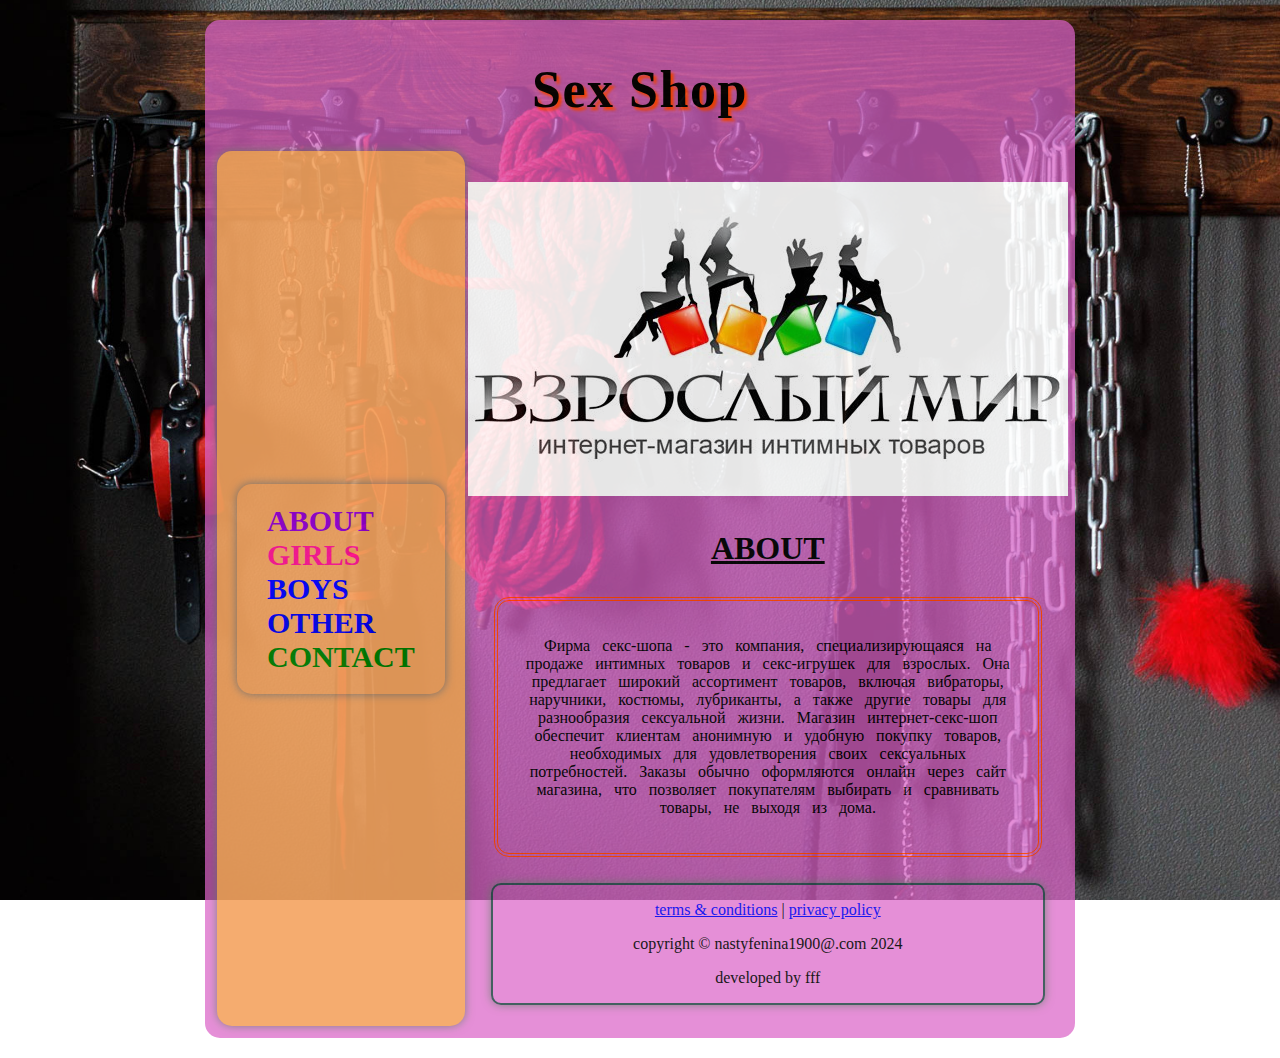
<file: magas/index.html>
<!doctype html>
<html lang="en">
<head>
    <meta charset="utf-8">
    <title>SEX SHOP</title>
    <link rel="stylesheet" href="style.css">
    <link rel="shortcut icon" href="icon-toys.png">
</head>
<body id="home">
    <div id="home-page">
        <div id="logo">
            <h1 style="text-align: center ;">Sex Shop</h1>
        </div>
        <table>
            <tr>
                <td id="navigation" style="text-align: center;">
                    <ul id="navigation" style="text-align: left;">
                        <li><a href="index.html" id="purple" style="text-align: left;">about</a></li>
                        <li><a href="girls.html" id="pink" style="text-align: left;">girls</a></li>
                        <li><a href="boys.html" id="blue" style="text-align: left;">boys</a></li>
                        <li><a href="other.html" id="grey" style="text-align: left;">other</a></li>
                        <li><a href="contact.html" id="green" style="text-align: left;">contact</a></li>
                    </ul>
                </td>
                <td>

                    <div id="shop">
                        <img src="avatar.jpg" id="avatar" alt="avatar">
                    </div>

                    <h1 class="sub-heading">about</h1>
                    <div id="para" class="wordspace">
                        <p>
                            Фирма секс-шопа - это компания, специализирующаяся на продаже интимных товаров и секс-игрушек для взрослых. Она предлагает широкий ассортимент товаров, включая
                            вибраторы, наручники, костюмы, лубриканты, а также другие товары для разнообразия сексуальной жизни.
                            Магазин интернет-секс-шоп обеспечит клиентам анонимную и удобную покупку товаров,
                            необходимых для удовлетворения своих сексуальных потребностей.
                            Заказы обычно оформляются онлайн через сайт магазина, что позволяет покупателям выбирать и сравнивать товары, не выходя из дома.

                        </p>
                    </div>
                    <footer>
                        <div id="foot">
                            <p><a href="#">terms & conditions</a> | <a href="#">privacy policy</a></p>
                            <p>copyright © nastyfenina1900@.com 2024 </p>
                            <p>developed by fff</p>
                        </div>
                    </footer>
                </td>
            </tr>
        </table>
    </div>
</body>

</html>
</file>
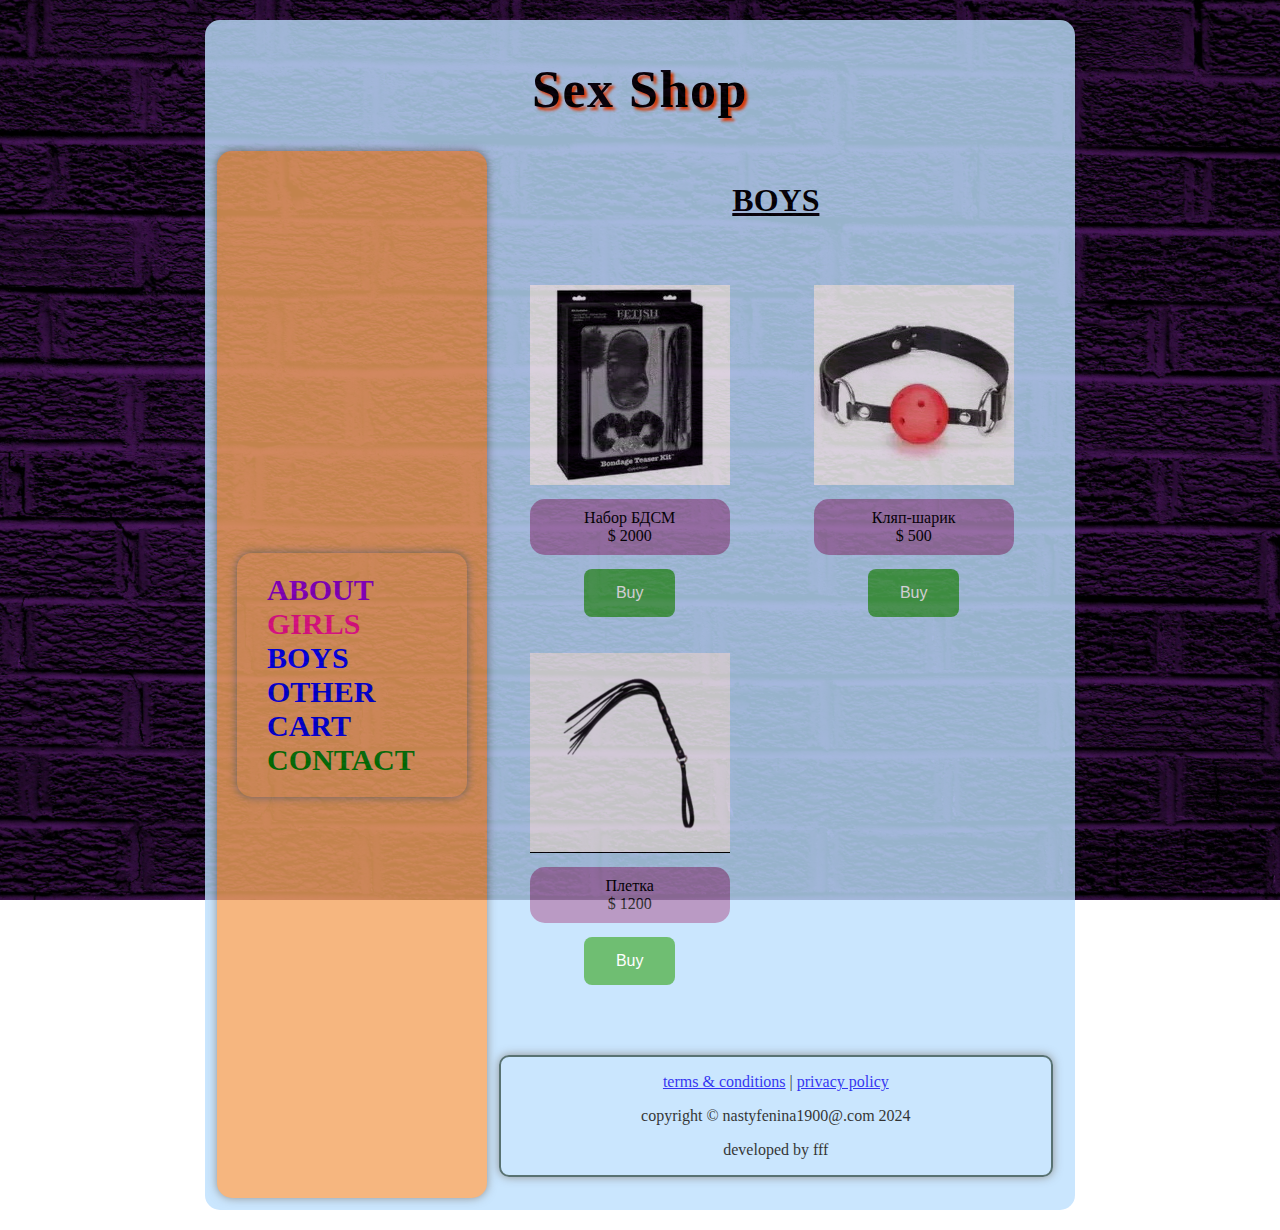
<file: magas/boys.html>
<!DOCTYPE html>
<html lang="en">
<head>
    <meta charset="UTF-8">
    <title>SEX SHOP</title>
    <link rel="stylesheet" href="style.css">
    <link rel="shortcut icon" href="icon-toys.png">
</head>

<body id="boys-toys">
    <div id="boys-page">
        <div id="logo">
            <h1 style="text-align: center ;">Sex Shop</h1>
        </div>
        <table>
            <tr>
                <td id="navigation" style="text-align: left;">
                    <ul id="navigation" style="text-align: left;">
                        <li><a href="index.html" id="purple" style="text-align: left;">about</a></li>
                        <li><a href="girls.html" id="pink" style="text-align: left;">girls</a></li>
                        <li><a href="boys.html" id="blue" style="text-align: left;">boys</a></li>
                        <li><a href="other.html" id="grey" style="text-align: left;">other</a></li>
                        <li><a href="cart.html" id="cart-link">cart</a></li>
                        <li><a href="contact.html" id="green" style="text-align: left;">contact</a></li>
                    </ul>
                </td>
                <td>
                    <h1 class="sub-heading">Boys</h1>
                    <div id="toy-images">
                        <div class="toy">
                            <figure>
                                <img src="nabor.jpg" alt="nabor">
                                <figcaption>Набор БДСМ <br>$ 2000</figcaption>
                                <button class="buy-button">Buy</button>
                            </figure>
                        </div>
                        <div class="toy">
                            <figure>
                                <img src="klyap_sharik.jpg" alt="klyap_sharik">
                                <figcaption>Кляп-шарик <br>$ 500</figcaption>
                                <button class="buy-button">Buy</button>
                            </figure>
                        </div>
                        <div class="toy">
                            <figure>
                                <img src="pletka.png" alt="pletka">
                                <figcaption>Плетка <br>$ 1200</figcaption>
                                <button class="buy-button">Buy</button>
                            </figure>
                        </div>




                    </div>

                    <footer>
                        <div id="foot">
                            <p><a href="#">terms & conditions</a> | <a href="#">privacy policy</a></p>
                            <p>copyright © nastyfenina1900@.com 2024 </p>
                            <p>developed by fff</p>
                        </div>
                    </footer>
                </td>
            </tr>
        </table>
    </div>
    <!-- Контейнер корзины (добавлен вне таблицы и основного контента) -->
    <div id="cart-container" style="display: none;">
        <h2>cart</h2>
        <button class="close-button" onclick="closeCart()">Закрыть</button>
        <ul id="cart-list">
            <!-- Здесь будут отображаться товары -->
        </ul>
    </div>
</body>

</html>
     
<script>
    // Массив для хранения добавленных в корзину товаров
    let cartItems = [];

    // Функция для добавления товара в корзину (заглушка)
    function addToCart(productName) {
        cartItems.push(productName);
        alert(productName + ' добавлен в корзину!'); // Простое уведомление
    }

    // Функция для отображения корзины
    function showCart() {
        const cartContainer = document.getElementById('cart-container');
        const cartList = document.getElementById('cart-list');

        // Очищаем список перед заполнением
        cartList.innerHTML = '';

        // Заполняем список товарами из массива
        cartItems.forEach(item => {
            const li = document.createElement('li');
            li.textContent = item;
            cartList.appendChild(li);
        });

        // Отображаем контейнер корзины
        cartContainer.style.display = 'block';
    }

    // Функция для закрытия корзины
    function closeCart() {
        const cartContainer = document.getElementById('cart-container');
        cartContainer.style.display = 'none';
    }

    // Обработчики событий
    document.addEventListener('DOMContentLoaded', () => {
        // Находим все кнопки "Купить" и добавляем обработчик клика
        const buyButtons = document.querySelectorAll('.buy-button');
        buyButtons.forEach(button => {
            button.addEventListener('click', () => {
                // Получаем название товара (предполагается, что оно где-то рядом с кнопкой)
                const productName = button.closest('.toy').querySelector('figcaption').textContent; //Достает имя из элемента figcaption
                addToCart(productName);
            });
        });

        // Находим ссылку на корзину и добавляем обработчик клика
        const cartLink = document.getElementById('cart-link');
        cartLink.addEventListener('click', (event) => {
            event.preventDefault(); // Предотвращаем переход по ссылке
            showCart();
        });

        // Находим кнопку закрытия корзины и добавляем обработчик клика
        const closeButton = document.querySelector('#cart-container .close-button');
        closeButton.addEventListener('click', closeCart);
    });
</script>
</file>
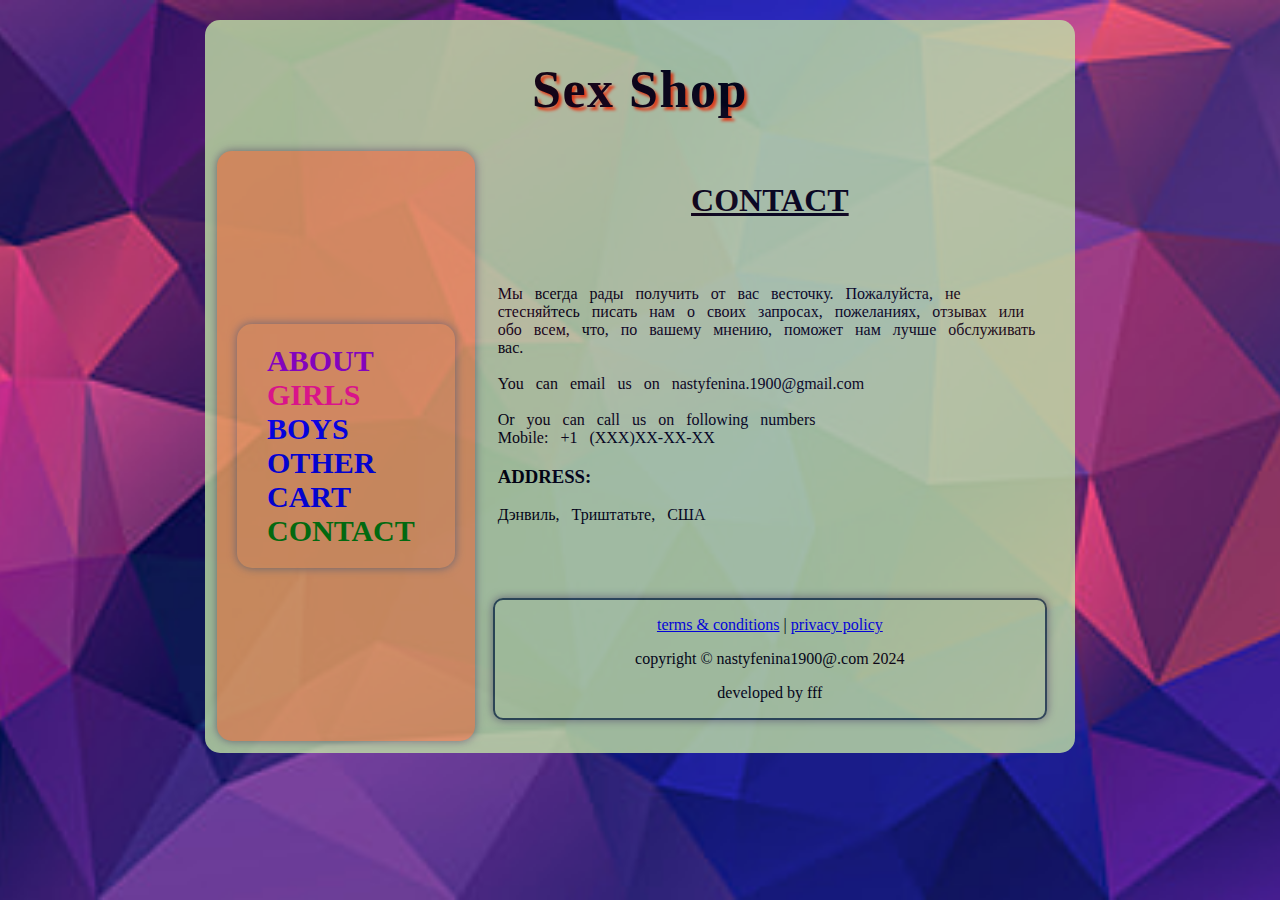
<file: magas/contact.html>
<!DOCTYPE html>
<html lang="en">
<head>
    <meta charset="UTF-8">
    <title>SEX SHOP</title>
    <link rel="stylesheet" href="style.css">
    <link rel="shortcut icon" href="icon-toys.png">
</head>
<body id="contact">
    <div id="contact-page">
        <div id="logo">
            <h1 style="text-align: center ;">Sex Shop</h1>
        </div>
        <table>
            <tr>
                <td id="navigation" style="text-align: center;">
                    <ul id="navigation" style="text-align: left;">
                        <li><a href="index.html" id="purple" style="text-align: left;">about</a></li>
                        <li><a href="girls.html" id="pink" style="text-align: left;">girls</a></li>
                        <li><a href="boys.html" id="blue" style="text-align: left;">boys</a></li>
                        <li><a href="other.html" id="grey" style="text-align: left;">other</a></li>
                        <li><a href="cart.html" id="cart-link">cart</a></li>
                        <li><a href="contact.html" id="green" style="text-align: left;">contact</a></li>
                    </ul>
                </td>
                <td>

                    <h1 class="sub-heading">Contact</h1>
                    <div class="wordspace cont">
                        <p>
                            Мы всегда рады получить от вас весточку.
                            Пожалуйста, не стесняйтесь писать нам о своих запросах, пожеланиях,
                            отзывах или обо всем, что, по вашему мнению, поможет нам лучше обслуживать вас. <br> <br> You can email us on nastyfenina.1900@gmail.com <br><br> Or you can call us on following numbers
                            <br>Mobile: +1 (ХХХ)ХХ-ХХ-ХХ
                        </p>
                        <h3>ADDRESS:</h3>
                        <p>Дэнвиль, Триштатьте, США </p>
                    </div>
                    <br>
                    <footer>
                        <div id="foot">
                            <p><a href="#">terms & conditions</a> | <a href="#">privacy policy</a></p>
                            <p>copyright © nastyfenina1900@.com 2024 </p>
                            <p>developed by fff</p>
                        </div>
                    </footer>
                </td>
            </tr>
        </table>
    </div>
    <!-- Контейнер корзины (добавлен вне таблицы и основного контента) -->
    <div id="cart-container" style="display: none;">
        <h2>cart</h2>
        <button class="close-button" onclick="closeCart()">Закрыть</button>
        <ul id="cart-list">
            <!-- Здесь будут отображаться товары -->
        </ul>
    </div>
</body>

</html>
<script>
    // Массив для хранения добавленных в корзину товаров
    let cartItems = [];

    // Функция для добавления товара в корзину (заглушка)
    function addToCart(productName) {
        cartItems.push(productName);
        alert(productName + ' добавлен в корзину!'); // Простое уведомление
    }

    // Функция для отображения корзины
    function showCart() {
        const cartContainer = document.getElementById('cart-container');
        const cartList = document.getElementById('cart-list');

        // Очищаем список перед заполнением
        cartList.innerHTML = '';

        // Заполняем список товарами из массива
        cartItems.forEach(item => {
            const li = document.createElement('li');
            li.textContent = item;
            cartList.appendChild(li);
        });

        // Отображаем контейнер корзины
        cartContainer.style.display = 'block';
    }

    // Функция для закрытия корзины
    function closeCart() {
        const cartContainer = document.getElementById('cart-container');
        cartContainer.style.display = 'none';
    }

    // Обработчики событий
    document.addEventListener('DOMContentLoaded', () => {
        // Находим все кнопки "Купить" и добавляем обработчик клика
        const buyButtons = document.querySelectorAll('.buy-button');
        buyButtons.forEach(button => {
            button.addEventListener('click', () => {
                // Получаем название товара (предполагается, что оно где-то рядом с кнопкой)
                const productName = button.closest('.toy').querySelector('figcaption').textContent; //Достает имя из элемента figcaption
                addToCart(productName);
            });
        });

        // Находим ссылку на корзину и добавляем обработчик клика
        const cartLink = document.getElementById('cart-link');
        cartLink.addEventListener('click', (event) => {
            event.preventDefault(); // Предотвращаем переход по ссылке
            showCart();
        });

        // Находим кнопку закрытия корзины и добавляем обработчик клика
        const closeButton = document.querySelector('#cart-container .close-button');
        closeButton.addEventListener('click', closeCart);
    });
</script>
</file>
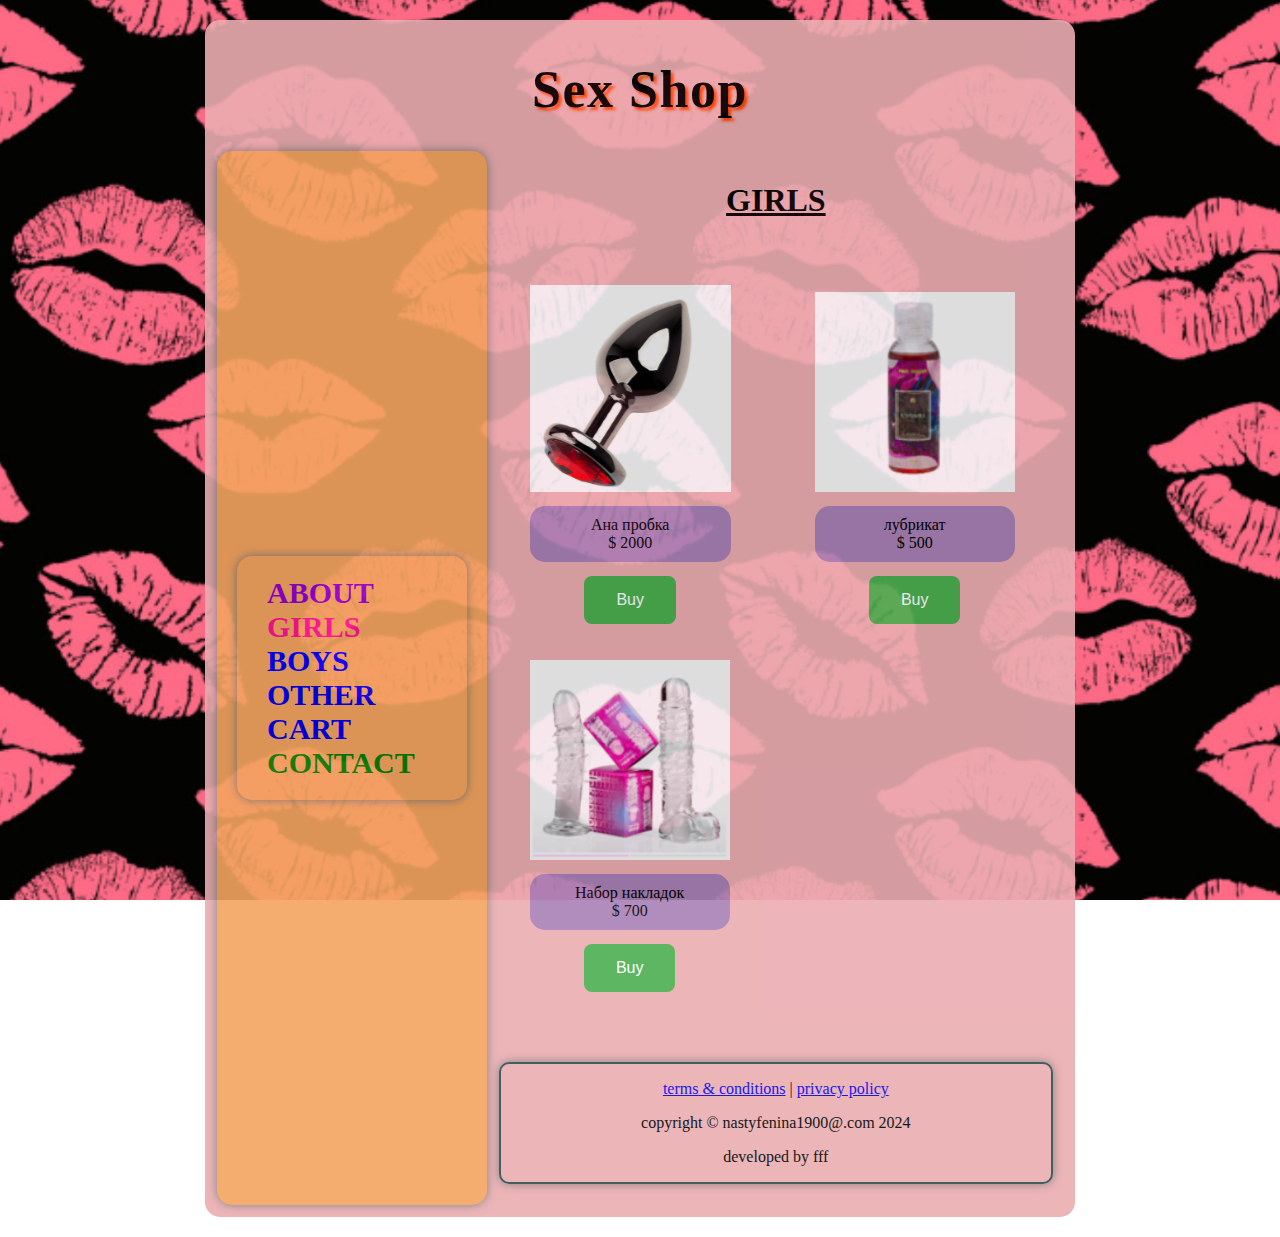
<file: magas/girls.html>
<!DOCTYPE html>
<html lang="en">
<head>
    <meta charset="UTF-8">
    <title>SEX SHOP</title>
    <link rel="stylesheet" href="style.css">
    <link rel="shortcut icon" href="icon-toys.png">
</head>
<body id="girls-toys">
    <div id="girls-page">
        <div id="logo">
            <h1 style="text-align: center ;">Sex Shop</h1>
        </div>
        <table>
            <tr>
                <td id="navigation" style="text-align: left;">
                    <ul id="navigation" style="text-align: left;">
                        <li><a href="index.html" id="purple" style="text-align: left;">about</a></li>
                        <li><a href="girls.html" id="pink" style="text-align: left;">girls</a></li>
                        <li><a href="boys.html" id="blue" style="text-align: left;">boys</a></li>
                        <li><a href="other.html" id="grey" style="text-align: left;">other</a></li>
                        <li><a href="cart.html" id="cart-link">cart</a></li>
                        <li><a href="contact.html" id="green" style="text-align: left;">contact</a></li>
                    </ul>
                </td>
                <td>
                    <h1 class="sub-heading">Girls</h1>
                    <div id="toy-images">
                        <div class="toy">
                            <figure>
                                <img src="asd.png" alt="Ана">
                                <figcaption> Ана пробка <br>$ 2000</figcaption>
                                <button class="buy-button">Buy</button>
                            </figure>
                        </div>
                        <div class="toy">
                            <figure>
                                <img src="asg.png" alt="лубрикат">
                                <figcaption>лубрикат <br>$ 500</figcaption>
                                <button class="buy-button">Buy</button>
                            </figure>
                        </div>
                        <div class="toy">
                            <figure>
                                <img src="rdi.png" alt="nabor_nakla">
                                <figcaption>Набор накладок <br>$ 700</figcaption>
                                <button class="buy-button">Buy</button>
                            </figure>
                        </div>
                    </div>

                    <footer>
                        <div id="foot">
                            <p><a href="#">terms & conditions</a> | <a href="#">privacy policy</a></p>
                            <p>copyright © nastyfenina1900@.com 2024 </p>
                            <p>developed by fff</p>
                        </div>
                    </footer>
                </td>
            </tr>
        </table>
    </div>
    <!-- Контейнер корзины (добавлен вне таблицы и основного контента) -->
    <div id="cart-container" style="display: none;">
        <h2>cart</h2>
        <button class="close-button" onclick="closeCart()">Закрыть</button>
        <ul id="cart-list">
            <!-- Здесь будут отображаться товары -->
        </ul>
    </div>
</body>

</html>
<script>
    // Массив для хранения добавленных в корзину товаров
    let cartItems = [];

    // Функция для добавления товара в корзину (заглушка)
    function addToCart(productName) {
        cartItems.push(productName);
        alert(productName + ' добавлен в корзину!'); // Простое уведомление
    }

    // Функция для отображения корзины
    function showCart() {
        const cartContainer = document.getElementById('cart-container');
        const cartList = document.getElementById('cart-list');

        // Очищаем список перед заполнением
        cartList.innerHTML = '';

        // Заполняем список товарами из массива
        cartItems.forEach(item => {
            const li = document.createElement('li');
            li.textContent = item;
            cartList.appendChild(li);
        });

        // Отображаем контейнер корзины
        cartContainer.style.display = 'block';
    }

    // Функция для закрытия корзины
    function closeCart() {
        const cartContainer = document.getElementById('cart-container');
        cartContainer.style.display = 'none';
    }

    // Обработчики событий
    document.addEventListener('DOMContentLoaded', () => {
        // Находим все кнопки "Купить" и добавляем обработчик клика
        const buyButtons = document.querySelectorAll('.buy-button');
        buyButtons.forEach(button => {
            button.addEventListener('click', () => {
                // Получаем название товара (предполагается, что оно где-то рядом с кнопкой)
                const productName = button.closest('.toy').querySelector('figcaption').textContent; //Достает имя из элемента figcaption
                addToCart(productName);
            });
        });

        // Находим ссылку на корзину и добавляем обработчик клика
        const cartLink = document.getElementById('cart-link');
        cartLink.addEventListener('click', (event) => {
            event.preventDefault(); // Предотвращаем переход по ссылке
            showCart();
        });

        // Находим кнопку закрытия корзины и добавляем обработчик клика
        const closeButton = document.querySelector('#cart-container .close-button');
        closeButton.addEventListener('click', closeCart);
    });
</script>
</file>
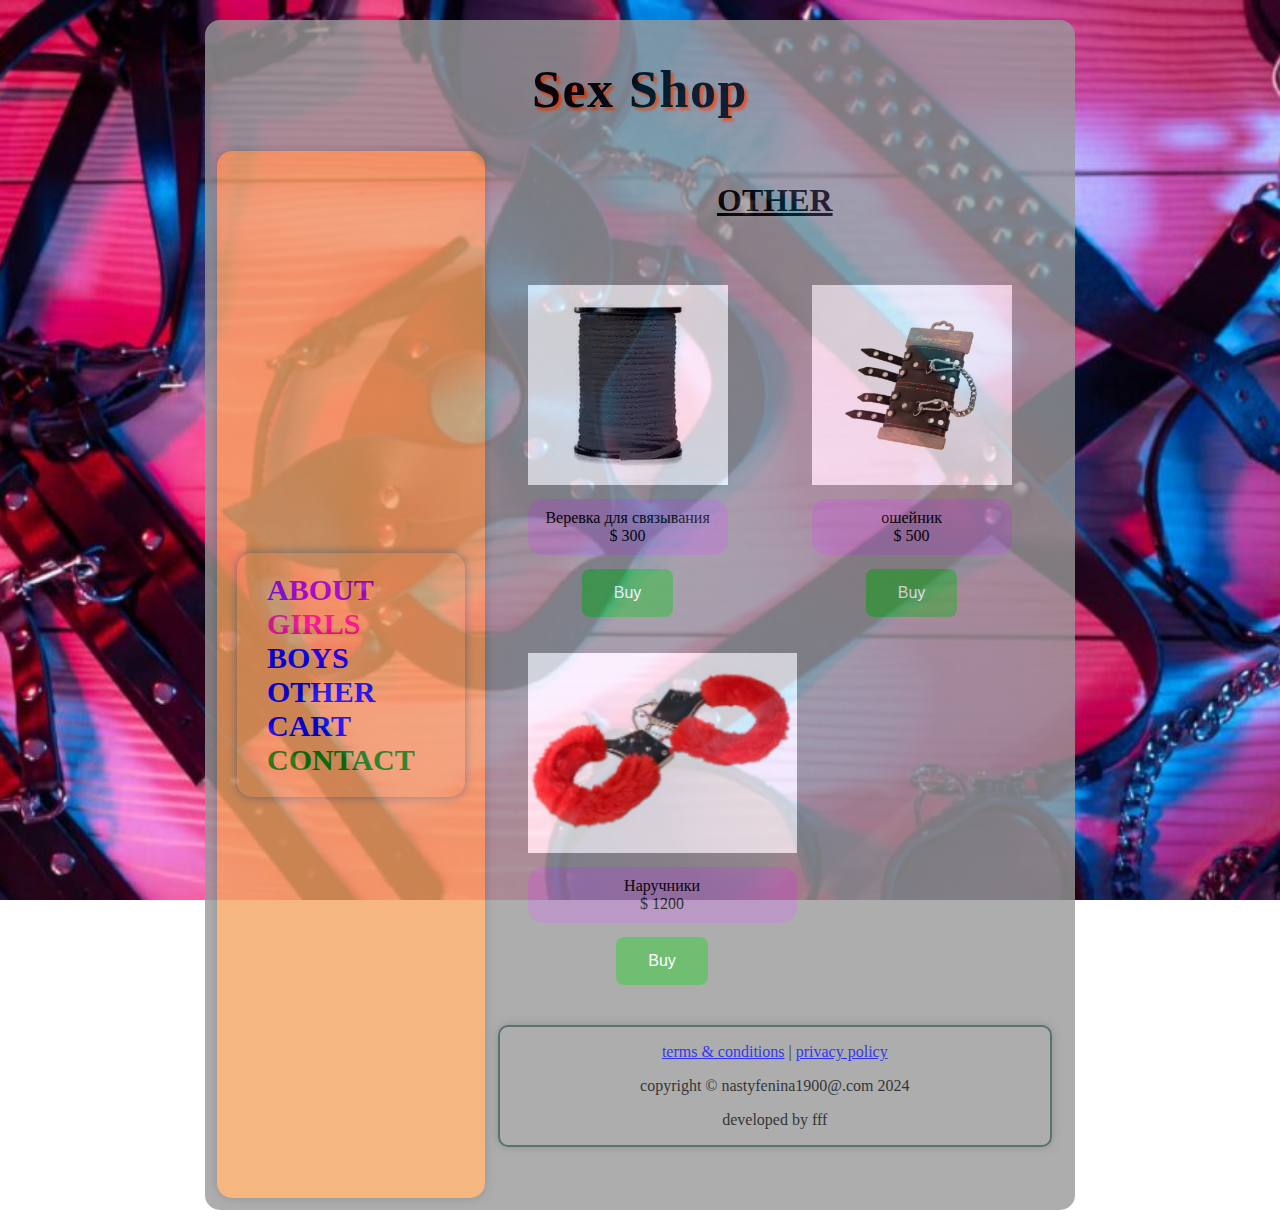
<file: magas/Other.html>
<!DOCTYPE html>
<html lang="en">
<head>
    <meta charset="UTF-8">
    <title>SEX SHOP</title>
    <link rel="stylesheet" href="style.css">
    <link rel="shortcut icon" href="icon-toys.png">
</head>

<body id="other-toys">
    <div id="other-page">
        <div id="logo">
            <h1 style="text-align: center ;">Sex Shop</h1>
        </div>
        <table>
            <tr>
                <td id="navigation" style="text-align: left;">
                    <ul id="navigation" style="text-align: left;">
                        <li><a href="index.html" id="purple" style="text-align: left;">about</a></li>
                        <li><a href="girls.html" id="pink" style="text-align: left;">girls</a></li>
                        <li><a href="boys.html" id="blue" style="text-align: left;">boys</a></li>
                        <li><a href="other.html" id="grey" style="text-align: left;">other</a></li>
                        <li><a href="cart.html" id="cart-link">cart</a></li>
                        <li><a href="contact.html" id="green" style="text-align: left;">contact</a></li>
                    </ul>
                </td>
                <td>
                    <h1 class="sub-heading">Other</h1>
                    <div id="toy-images">
                        <div class="toy">
                            <figure>
                                <img src="verevka_dlya.jpg" alt="verevka_dlya">
                                <figcaption>Веревка для связывания <br>$ 300</figcaption>
                                <button class="buy-button">Buy</button>
                            </figure>
                        </div>
                        <div class="toy">
                            <figure>
                                <img src="ошейник.png" alt="ошейник">
                                <figcaption>ошейник <br>$ 500</figcaption>
                                <button class="buy-button">Buy</button>
                            </figure>
                        </div>
                        <div class="toy">
                            <figure>
                                <img src="rkuik.png" alt="Наручники">
                                <figcaption>Наручники <br>$ 1200</figcaption>
                                <button class="buy-button">Buy</button>
                            </figure>

                        </div>

                        <footer>
                            <div id="foot">
                                <p><a href="#">terms & conditions</a> | <a href="#">privacy policy</a></p>
                                <p>copyright © nastyfenina1900@.com 2024 </p>
                                <p>developed by fff</p>
                            </div>
                        </footer>
</td>
            </tr>
        </table>
    </div>
    <!-- Контейнер корзины (добавлен вне таблицы и основного контента) -->
    <div id="cart-container" style="display: none;">
        <h2>cart</h2>
        <button class="close-button" onclick="closeCart()">Закрыть</button>
        <ul id="cart-list">
            <!-- Здесь будут отображаться товары -->
        </ul>
    </div>
</body>

</html>

<script>
    // Массив для хранения добавленных в корзину товаров
    let cartItems = [];

    // Функция для добавления товара в корзину (заглушка)
    function addToCart(productName) {
        cartItems.push(productName);
        alert(productName + ' добавлен в корзину!'); // Простое уведомление
    }

    // Функция для отображения корзины
    function showCart() {
        const cartContainer = document.getElementById('cart-container');
        const cartList = document.getElementById('cart-list');

        // Очищаем список перед заполнением
        cartList.innerHTML = '';

        // Заполняем список товарами из массива
        cartItems.forEach(item => {
            const li = document.createElement('li');
            li.textContent = item;
            cartList.appendChild(li);
        });

        // Отображаем контейнер корзины
        cartContainer.style.display = 'block';
    }

    // Функция для закрытия корзины
    function closeCart() {
        const cartContainer = document.getElementById('cart-container');
        cartContainer.style.display = 'none';
    }

    // Обработчики событий
    document.addEventListener('DOMContentLoaded', () => {
        // Находим все кнопки "Купить" и добавляем обработчик клика
        const buyButtons = document.querySelectorAll('.buy-button');
        buyButtons.forEach(button => {
            button.addEventListener('click', () => {
                // Получаем название товара (предполагается, что оно где-то рядом с кнопкой)
                const productName = button.closest('.toy').querySelector('figcaption').textContent; //Достает имя из элемента figcaption
                addToCart(productName);
            });
        });

        // Находим ссылку на корзину и добавляем обработчик клика
        const cartLink = document.getElementById('cart-link');
        cartLink.addEventListener('click', (event) => {
            event.preventDefault(); // Предотвращаем переход по ссылке
            showCart();
        });

        // Находим кнопку закрытия корзины и добавляем обработчик клика
        const closeButton = document.querySelector('#cart-container .close-button');
        closeButton.addEventListener('click', closeCart);
    });
</script>
</file>
<file: magas/style.css>
body {
    font-family: Comic Sans, Comic Sans MS, cursive;
}

#logo {
    font-family: 'Yatra One', cursive;
    font-size: 26px;
    letter-spacing: 1.5px;
    text-shadow: 3px 3px 3px orangered;
    color: #000;
}

#home {
    background-image: url("Free-Stars-Background.png");
    background-repeat: no-repeat;
    background-attachment: fixed;
    background-position: center center;
    background-size: cover;
}


h1 {
    margin: 30px auto;
}

#navigation {
    background-color: sandybrown;
    font-size: 30px;
    font-weight: bold;
    border-radius: 15px;
    padding: 20px;
    margin: 0px auto;
    max-width: 560px;
    text-transform: uppercase;
    -moz-box-shadow: 0 0 10px #777777;
    -webkit-box-shadow: 0 0 10px #777777;
    box-shadow: 0 0 10px #777777;
}

    #navigation li {
        display: inline;
        padding: 20px 10px;
    }

    #navigation a {
        text-decoration: none;
    }

#purple:link, #purple:visited {
    color: darkviolet;
}

#pink:link, #pink:visited {
    color: deeppink;
}

#blue:link, #blue:visited {
    color: blue;
}

#green:link, #green:visited {
    color: green;
}

#navigation a:hover {
    color: #fff;
}

#shop {
    text-align: center;
    margin: 30px auto;
}

#toy-shop {
    width: 750px;
    height: 450px;
    border-radius: 150px;
}

.sub-heading {
    text-transform: uppercase;
    text-align: center;
    text-decoration: underline;
    font-family: cursive;
}

#para {
    text-align: center;
    border: 4px double orangered;
    margin: 26px;
    padding: 20px;
    border-radius: 15px;
}

#girls-toys {
    background-image: url("rkin.png");
    background-repeat: no-repeat;
    background-attachment: fixed;
    background-position: center center;
    background-size: cover;
}


#other-toys {
    background-image: url("rtkin.png");
    background-repeat: no-repeat;
    background-attachment: fixed;
    background-position: center center;
    background-size: cover;
}


#toy-images {
    padding-top: 20px;
    padding-bottom: 30px;
}

.toy {
    display: inline-block;
    text-align: center;
}


figcaption {
    background-color: #A981B6;
    margin: 10px auto;
    padding: 10px;
    border-radius: 15px;
}


#boys-toys {
    background-image: url("borjkin.png");
    background-repeat: no-repeat;
    background-attachment: fixed;
    background-position: center center;
    background-size: cover;
}


#contact {
    background-image: url("rtjk.png");
    background-repeat: no-repeat;
    background-attachment: fixed;
    background-position: center center;
    background-size: cover;
}

.wordspace {
    word-spacing: 0.5em;
}

.cont {
    padding: 20px;
}
#home-page {
    max-width: 850px;
    background-color: rgba(220, 100, 200, 0.8); /*                              , 80%              */
    margin: 20px auto;
    padding: 10px;
    border-radius: 15px;
    opacity: 0.9;
    text-align: center;
}

/*            #girls-page */
#girls-page {
    width: 850px;
    background-color: hsl(356, 60%, 80%); /*                      */
    margin: 20px auto;
    padding: 10px;
    opacity: 0.9;
    border-radius: 15px;
}

/*            #other-page */
#other-page {
    width: 850px;
    background-color: #999999; /*       -             #777777 */
    margin: 20px auto;
    padding: 10px;
    opacity: 0.8;
    border-radius: 15px;
}

/*            #boys-page */
#boys-page {
    width: 850px;
    background-color: #BDE0FE; /*                        */
    margin: 20px auto;
    padding: 10px;
    border-radius: 15px;
    opacity: 0.8;
}

/*            #contact-page */
#contact-page {
    width: 850px;
    background-color: #C1E1A6; /*                */
    margin: 20px auto;
    padding: 10px;
    border-radius: 15px;
    opacity: 0.8;
}

footer {
    width: 550px;
    text-align: center;
    margin: 20px auto;
    color: #000;
    border: 2px solid darkslategrey;
    border-radius: 10px;
    box-shadow: 0 0 10px #777777;
}
.buy-button {
    background-color: #4CAF50; /*             */
    border: none;
    color: white; /*             */
    padding: 15px 32px; /*                    */
    text-align: center;
    text-decoration: none;
    display: inline-block;
    font-size: 16px;
    margin: 4px 2px;
    cursor: pointer; /*                                 */
    border-radius: 8px; /*                   */
    transition: background-color 0.3s ease; /*                                     */
}

    .buy-button:hover {
        background-color: #3e8e41; /*                                    */
    }



/* ����������� ����� ��� ������� (���� ������ ��������) */
#cart-container {
    position: fixed; /* ������������� ��������� ������������ ���� �������� */
    top: 50%;          /* ������������ ������������� */
    left: 50%;         /* �������������� ������������� */
    transform: translate(-50%, -50%); /* ������������� ������������� */
    background-color: rgba(255, 255, 255, 0.9); /* ����� ��� � ������������� */
    border: 2px solid darkslategrey; /* ����� */
    padding: 20px;       /* ������� */
    border-radius: 10px;   /* ������������ ���� */
    box-shadow: 0 0 20px rgba(0, 0, 0, 0.5); /* ���� */
    z-index: 1000;       /* ������ ����� ���������� �������� */
    min-width: 300px;   /* ����������� ������ */
    text-align: center; /* ������������ ������ �� ������ */
}

#cart-list {
    list-style: none;   /* ������� ������� ������ */
    padding: 0;          /* ������� ������� */
}

#cart-list li {
    padding: 10px;       /* ������� ��� ��������� ������ */
    border-bottom: 1px solid #eee; /* ����������� ����� ���������� */
}

#cart-list li:last-child {
    border-bottom: none; /* ������� ����������� � ���������� �������� */
}

.close-button {
    /* ����� ��� ������ �������� (����� ��������� �� ������ �����) */
    background-color: #f44336;
    color: white;
    padding: 10px 20px;
    border: none;
    border-radius: 5px;
    cursor: pointer;
}
</file>
